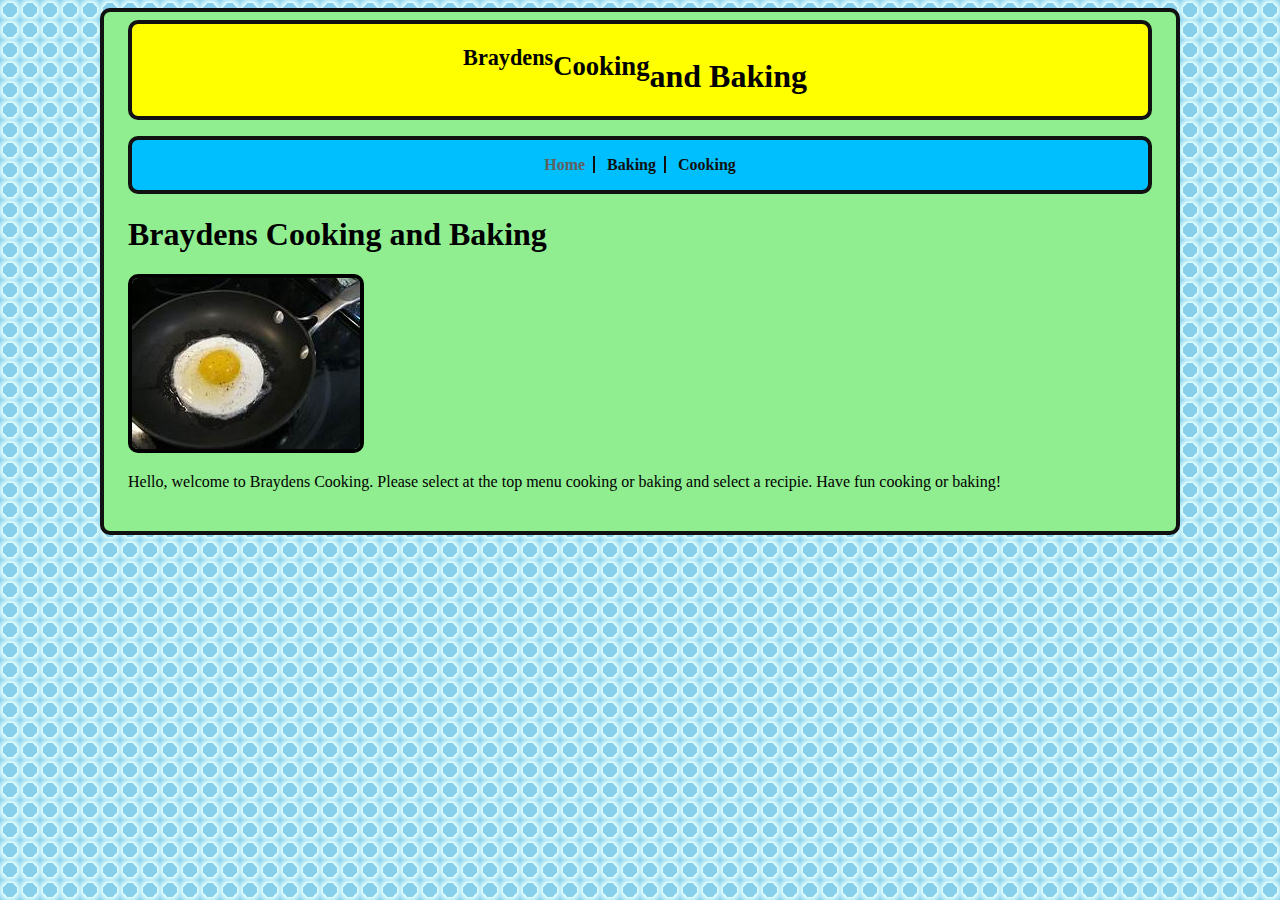
<file: index.html>
<!DOCTYPE html>
<html>
<head>
    <title>Braydens Cooking and Baking</title>
    <link type="text/css" rel="stylesheet" href="Css/my-first-stylesheet.css"/>
    </head>
    <body>
        <header>
            <h1 class="logo"><sup><sup>Braydens</sup>Cooking</sup>and Baking</h1>
        </header>
        <nav>
        <ul>
            <li class="selected">Home</li>
            <li><a href="baking.html">Baking</a></li>
            <li><a href="cooking.html">Cooking</a></li>
            </ul>
        </nav>
    <h1>Braydens Cooking and Baking</h1>
        <p><img src="Images/th.jpeg"/></p>
        <p>Hello, welcome to Braydens Cooking. Please select at the top menu cooking or baking and select a recipie. Have fun cooking or baking!
        </p>
    </body>
</html>
</file>
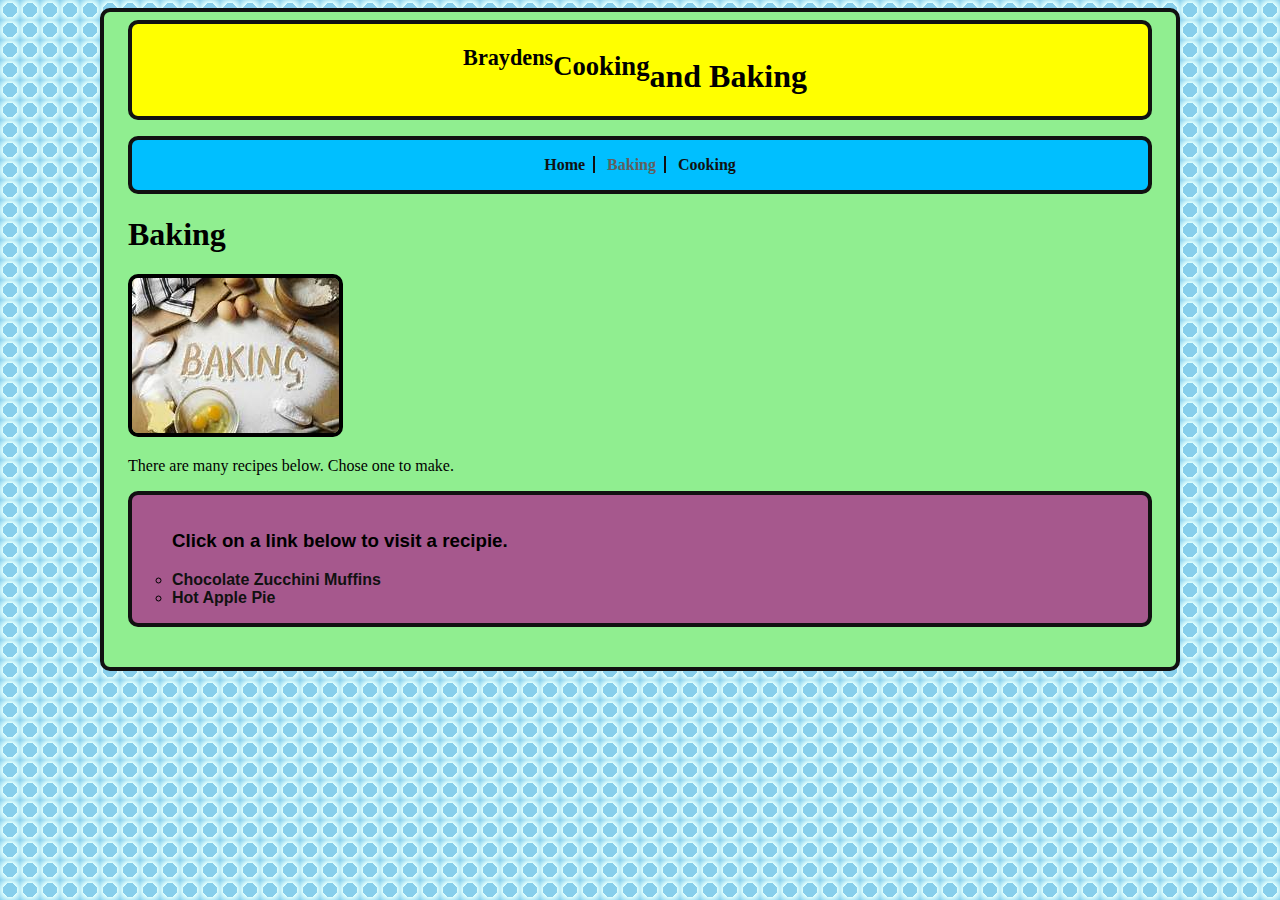
<file: baking.html>
<!DOCTYPE html>
<html>
<head>
    <title>Baking</title>
    <link type="text/css" rel="stylesheet" href="Css/my-first-stylesheet.css"/>
    </head>
    <body>
        <header>
        <h1 class="logo"><sup><sup>Braydens</sup>Cooking</sup>and Baking</h1>
        </header>
         <nav>
        <ul>
            <li><a href="index.html">Home</a></li>
            <li class="selected">Baking</li>
            <li><a href="cooking.html">Cooking</a></li>
            </ul>
        </nav>
    <h1>Baking</h1>
        <p><img src="Images/qwe.jpeg"alt="Baking Picture"/></p>
        <p>There are many recipes below. Chose one to make.</p>
        <baydon>
        <ul>
            <h3 class="list">Click on a link below to visit a recipie.</h3>
        <li><a href="chocolate%20zucchini%20mufins.html">Chocolate Zucchini Muffins</a></li>
            <li><a href="hot%20apple%20pie.html">Hot Apple Pie</a></li>
        </ul>
        </baydon>
    </body>
</html>
</file>
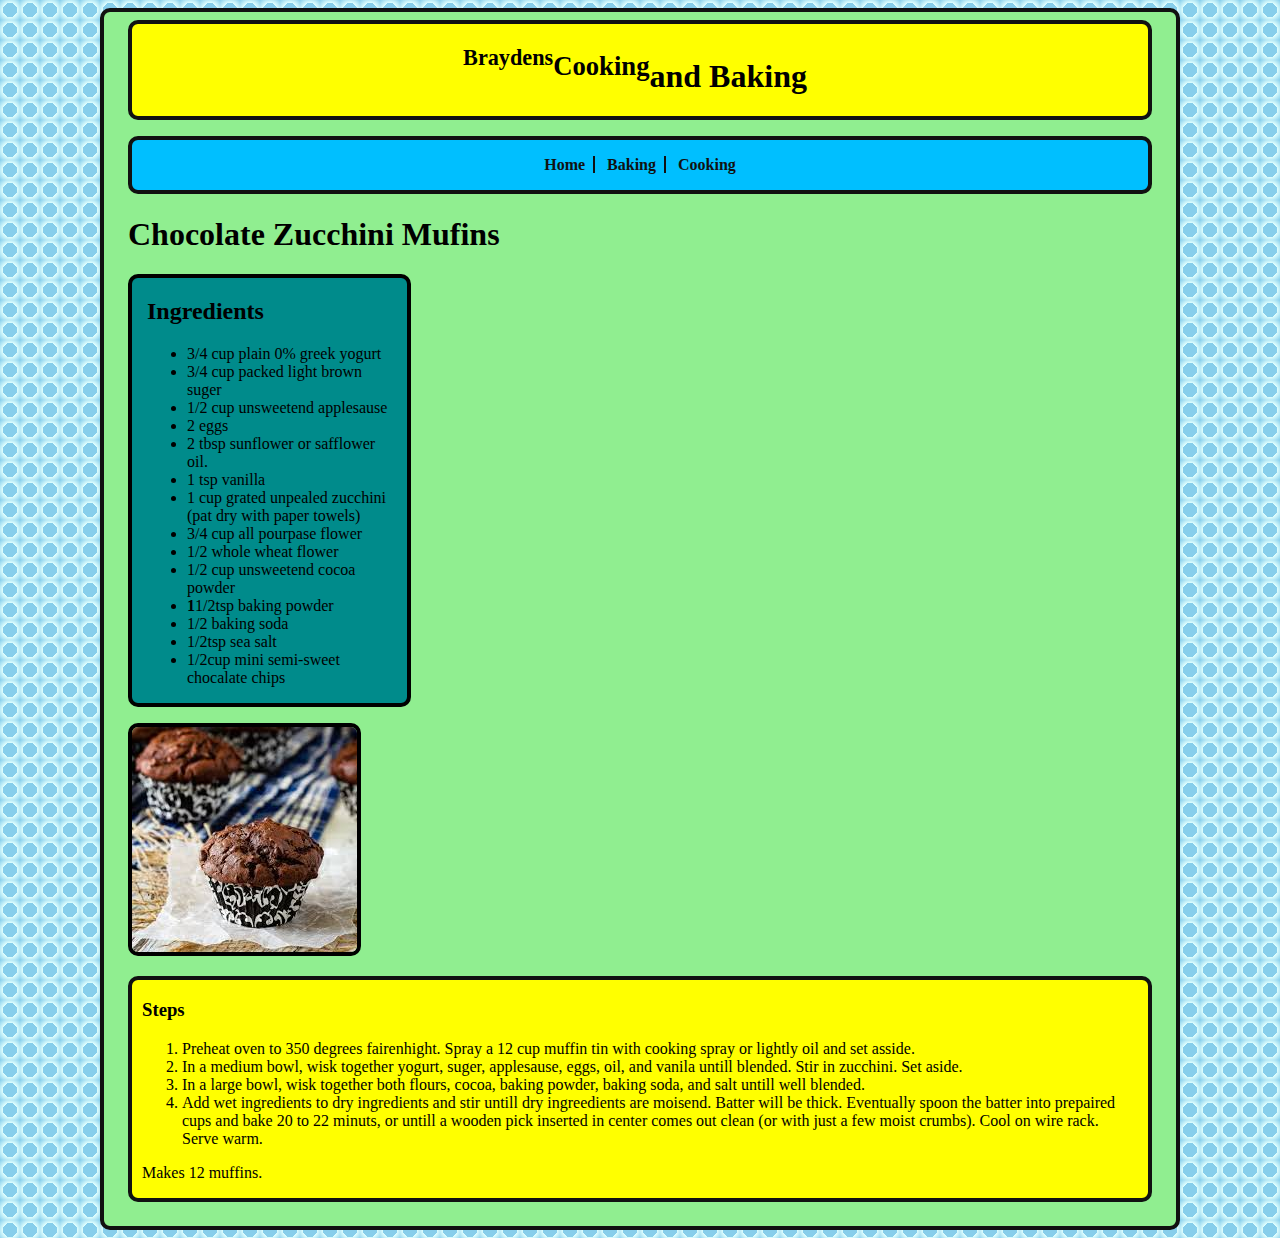
<file: chocolate zucchini mufins.html>
<!DOCTYPE html>
<html>
<head>
    <title>Chocolate Zucchini Muffins</title>
    <link type="text/css" rel="stylesheet" href="Css/my-first-stylesheet.css"/>
    </head>
    <body>
        <header>
        <h1 class="logo"><sup><sup>Braydens</sup>Cooking</sup>and Baking</h1>
        </header>
        <nav>
        <ul>
           <li><a href="index.html">Home</a></li> 
            <li><a href="baking.html">Baking</a></li>
            <li><a href="cooking.html">Cooking</a></li>
            </ul>
        </nav>
        <h1>Chocolate Zucchini Mufins</h1>
        <aside>
        <h2>Ingredients</h2>
            <ul>
            <li>3/4 cup plain 0% greek yogurt</li>
                <li>3/4 cup packed light brown suger</li>
                <li>1/2 cup unsweetend applesause</li>
                <li>2 eggs</li>
                <li>2 tbsp sunflower or safflower oil.</li>
                <li>1 tsp vanilla</li>
                <li>1 cup grated unpealed zucchini (pat dry with paper towels)</li>
                <li>3/4 cup all pourpase flower</li>
                <li>1/2 whole wheat flower</li>
                <li>1/2 cup unsweetend cocoa powder</li>
                <li><strong>1</strong>1/2tsp baking powder</li>
                <li>1/2 baking soda</li>
                <li>1/2tsp sea salt</li>
                <li>1/2cup mini semi-sweet chocalate chips</li>
            </ul>
        </aside>
        <p><img src="Images/hime.jpeg"/></p>
        <article>
        <h3>Steps</h3>
            <ol>
            <li>Preheat oven to 350 degrees fairenhight. Spray a 12 cup muffin tin with cooking spray or lightly oil and set asside.</li>
                <li>In a medium bowl, wisk together yogurt, suger, applesause, eggs, oil, and vanila untill blended. Stir in zucchini. Set aside.</li>
                <li>In a large bowl, wisk together both flours, cocoa, baking powder, baking soda, and salt untill well blended.</li>
                <li>Add wet ingredients to dry ingredients and stir untill dry ingreedients are moisend. Batter will be thick. Eventually spoon the batter into prepaired cups and bake 20 to 22 minuts, or untill a wooden pick inserted in center comes out clean (or with just a few moist crumbs). Cool on wire rack. Serve warm.</li>
            </ol>
            <p>Makes 12 muffins.</p>
        </article>
    </body>
</html>
</file>
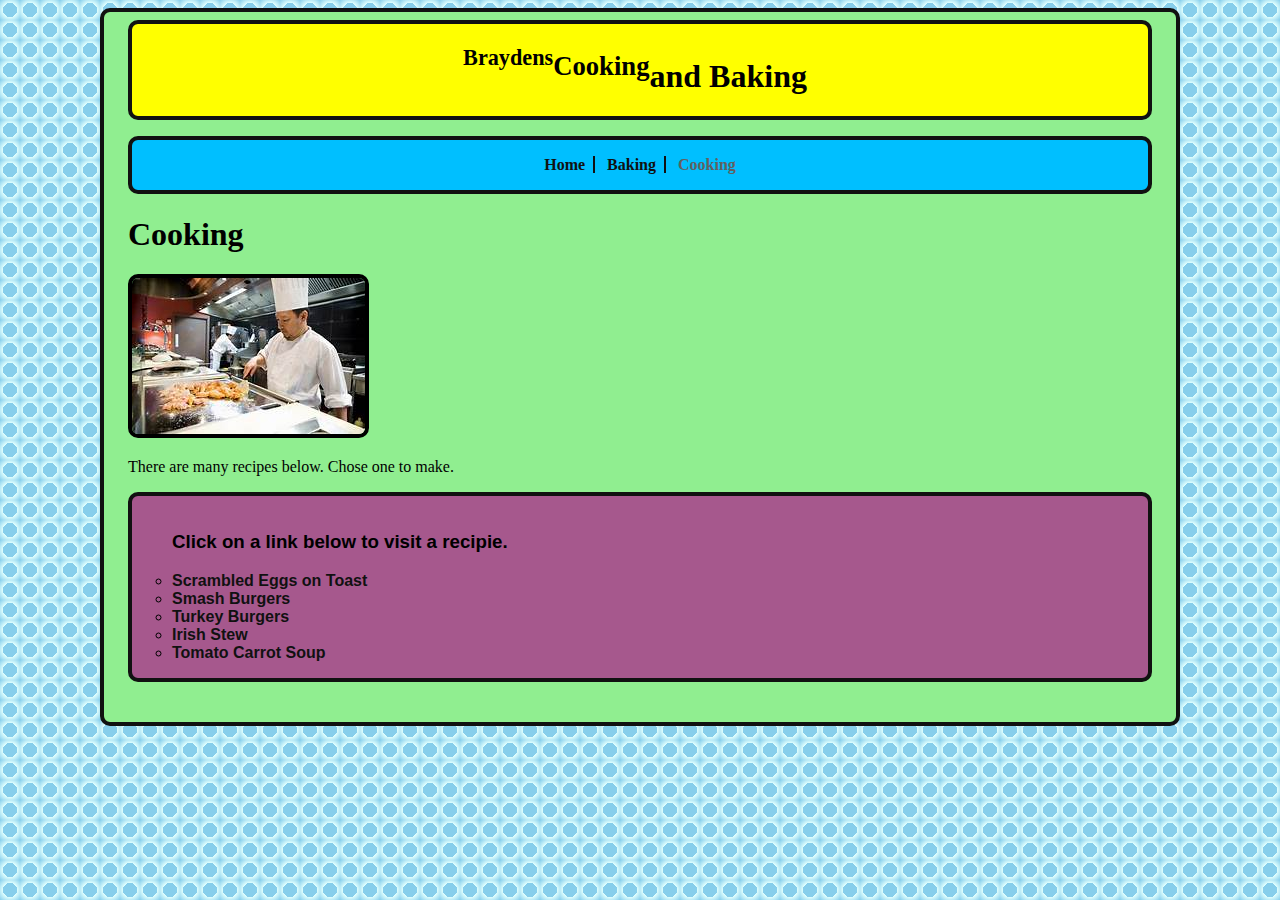
<file: cooking.html>
<!DOCTYPE html>
<html>
<head>
    <link type="text/css" rel="stylesheet" href="Css/my-first-stylesheet.css"/>
    <title>Cooking</title>
    </head>
    <body>
        <header>
        <h1 class="logo"><sup><sup>Braydens</sup>Cooking</sup>and Baking</h1>
        </header>
         <nav>
        <ul>
            <li><a href="index.html">Home</a></li>
            <li><a href="baking.html">Baking</a></li>
            <li class="selected">Cooking</li>
            </ul>
        </nav>
    <h1>Cooking</h1>
        <p><img src="Images/thed.jpeg"alt="Cooking Picture"/></p>
        <p>There are many recipes below. Chose one to make.</p>
        <baydon>
        <ul>
            <h3 class="list">Click on a link below to visit a recipie.</h3>
        <li><a href="scrambled%20eggs%20on%20toast.html">Scrambled Eggs on Toast</a></li>
          <li><a href="smash%20burgers.html">Smash Burgers</a></li>  
            <li><a href="turkey%20burgers.html">Turkey Burgers</a></li>
            <li><a href="irish%20stew.html">Irish Stew</a></li>
            <li><a href="Tomatosoup.html">Tomato Carrot Soup</a></li>
            </ul>
        </baydon>
    </body>
</html>
</file>
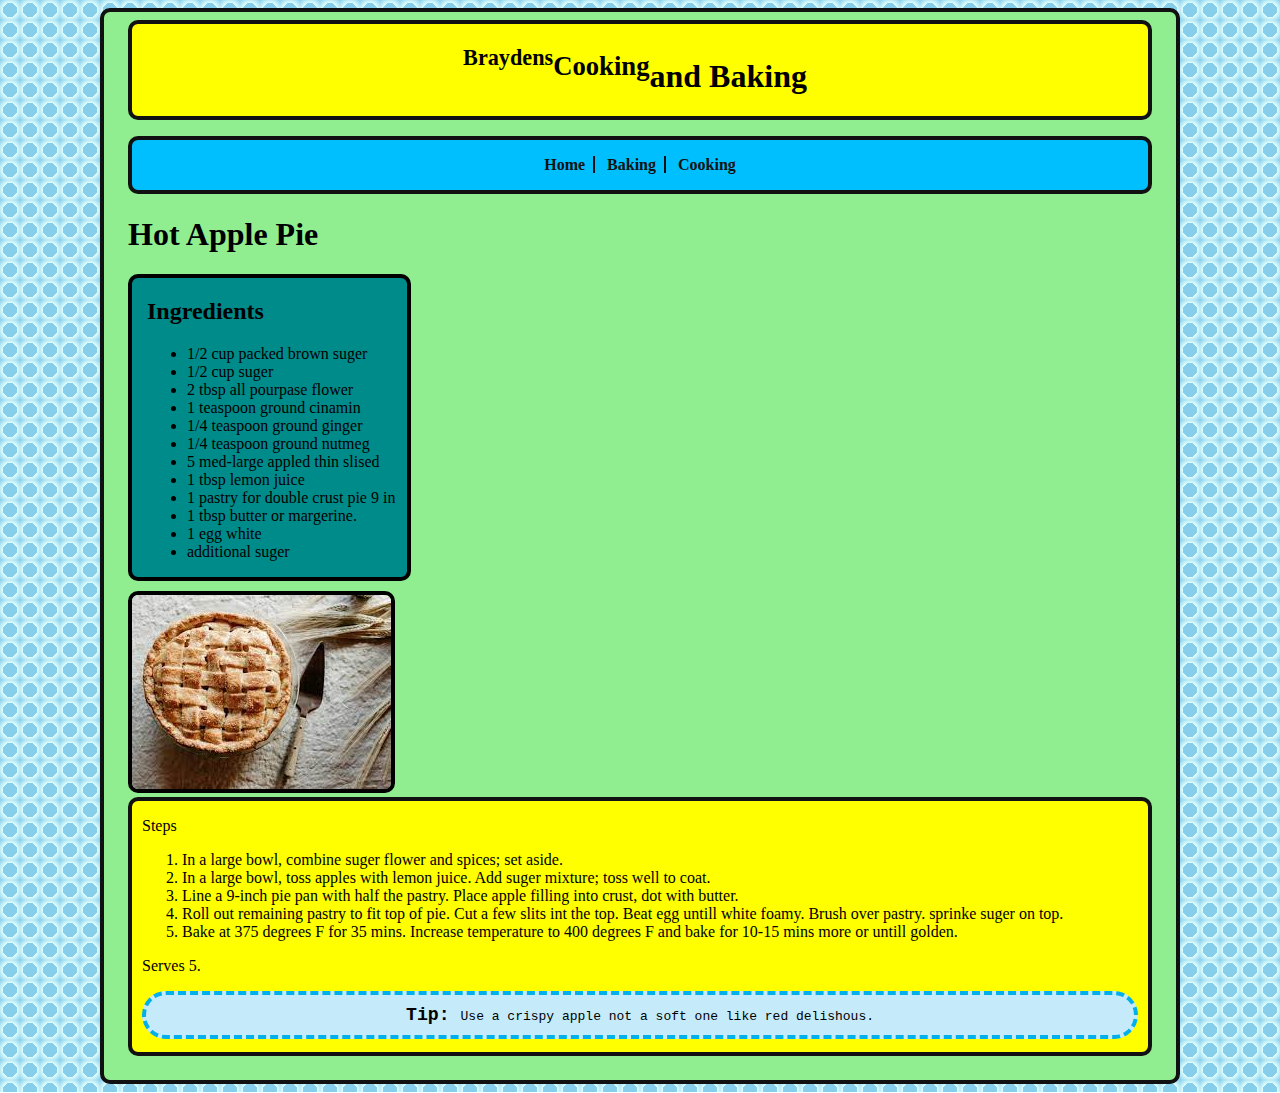
<file: hot apple pie.html>
<!DOCTYPE html>
<html>
<head>
    <title>Hot Apple Pie</title>
     <link type="text/css" rel="stylesheet" href="Css/my-first-stylesheet.css"/>
    </head>
    <body>
        <header>
        <h1 class="logo"><sup><sup>Braydens</sup>Cooking</sup>and Baking</h1>
        </header>
        <nav>
        <ul>
           <li><a href="index.html">Home</a></li> 
            <li><a href="baking.html">Baking</a></li>
            <li><a href="cooking.html">Cooking</a></li>
            </ul>
        </nav>
        <h1>Hot Apple Pie</h1>
        <aside>
        <h2>Ingredients</h2>
            <ul class="ingredients">
                <li>1/2 cup packed brown suger</li>
                <li>1/2 cup suger</li>
                <li>2 tbsp all pourpase flower</li>
                <li>1 teaspoon ground cinamin</li>
                <li>1/4 teaspoon ground ginger</li>
                <li>1/4 teaspoon ground nutmeg</li>
                <li>5 med-large appled thin slised</li>
                <li>1 tbsp lemon juice</li>
                <li>1 pastry for double crust pie 9 in</li>
                <li>1 tbsp butter or margerine.</li>
                <li>1 egg white</li>
                <li>additional suger</li>
            </ul>
        </aside>
        <img src="Images/pie.jpg" alt="picture of apple pie">
        <article>
        <p>Steps</p>
            <ol>
            <li>In a large bowl, combine suger flower and spices; set aside.</li>
                <li>In a large bowl, toss apples with lemon juice. Add suger mixture; toss well to coat.</li>
                <li>Line a 9-inch pie pan with half the pastry. Place apple filling into crust, dot with butter.</li>
                <li>Roll out remaining pastry to fit top of pie. Cut a few slits int the top. Beat egg untill white foamy. Brush over pastry. sprinke suger on top.</li>
                <li>Bake at 375 degrees F for 35 mins. Increase temperature to 400 degrees F and bake for 10-15 mins more or untill golden.</li>
            </ol>
            <p>Serves 5.</p>
            <p class="tip">Use a crispy apple not a soft one like red delishous.</p>
        </article>
    </body>
</html>
</file>
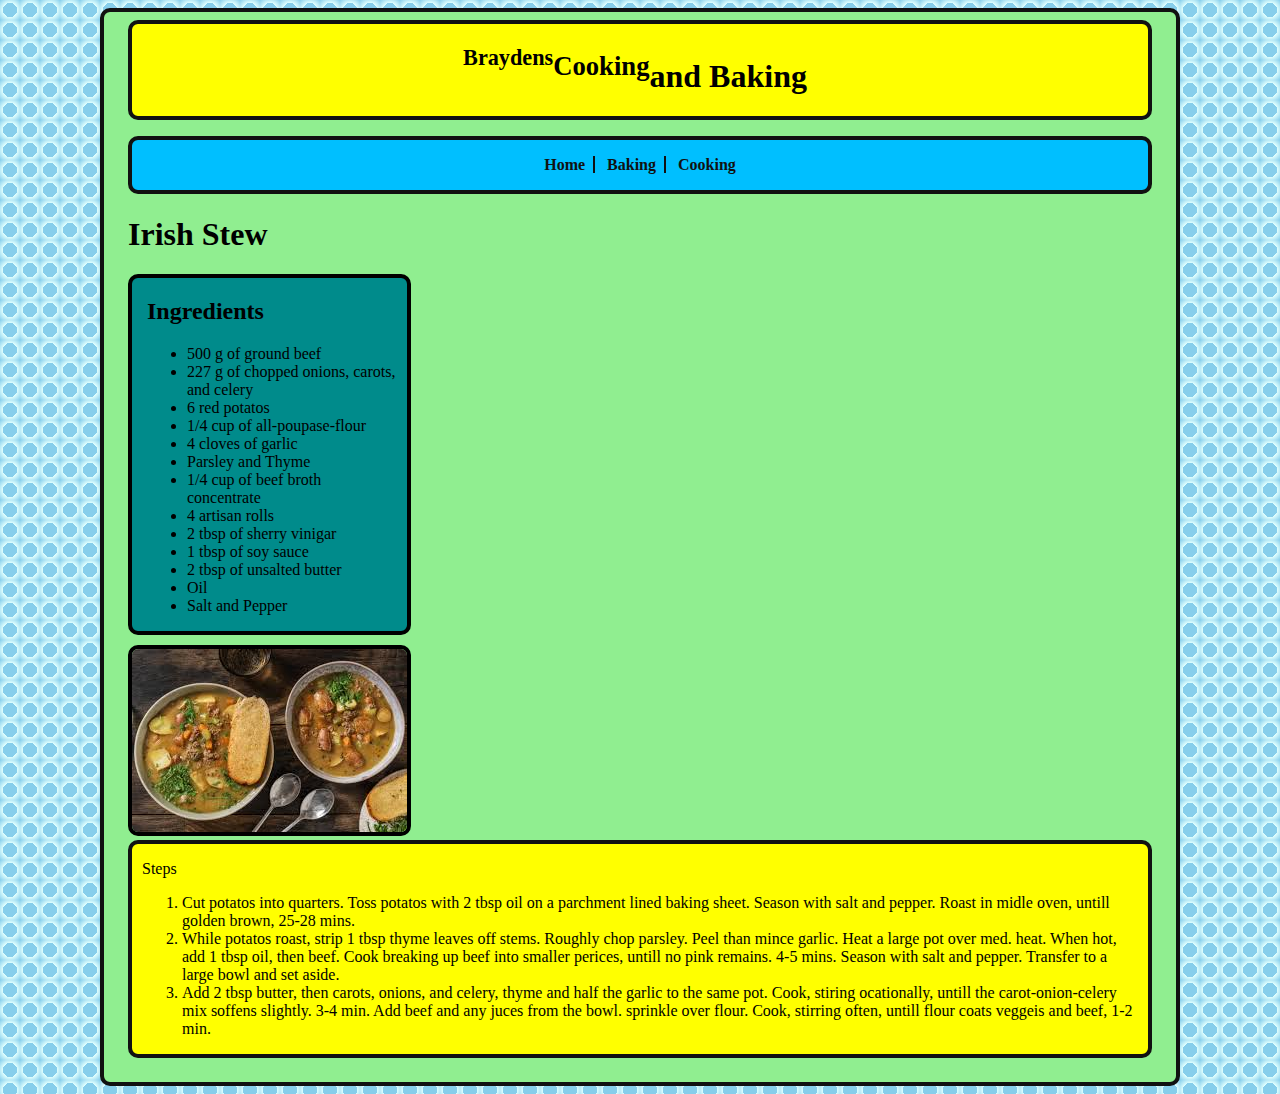
<file: irish stew.html>
<!DOCTYPE html>
<html>
<head>
    <title>Irish Stew</title>
     <link type="text/css" rel="stylesheet" href="Css/my-first-stylesheet.css"/>
    </head>
    <body>
        <header>
        <h1 class="logo"><sup><sup>Braydens</sup>Cooking</sup>and Baking</h1>
        </header>
        <nav>
        <ul>
           <li><a href="index.html">Home</a></li> 
            <li><a href="baking.html">Baking</a></li>
            <li><a href="cooking.html">Cooking</a></li>
            </ul>
        </nav>
        <h1>Irish Stew</h1>
        <aside>
        <h2>Ingredients</h2>
            <ul>
                <li>500 g of ground beef</li>
                <li>227 g of chopped onions, carots, and celery</li>
                <li>6 red potatos</li>
                <li>1/4 cup of all-poupase-flour</li>
                <li>4 cloves of garlic</li>
                <li>Parsley and Thyme</li>
                <li>1/4 cup of beef broth concentrate</li>
                <li>4 artisan rolls</li>
                <li>2 tbsp of sherry vinigar</li>
                <li>1 tbsp of soy sauce</li>
                <li>2 tbsp of unsalted butter</li>
                <li>Oil</li>
                <li>Salt and Pepper</li>
            </ul>
        </aside>
        <img src="Images/baydon.jpeg" alt="picture of irish stew">
        <article>
        <p>Steps</p>
            <ol>
            <li>Cut potatos into quarters. Toss potatos with 2 tbsp oil on a parchment lined baking sheet. Season with salt and pepper. Roast in midle oven, untill golden brown, 25-28 mins.</li>
                <li>While potatos roast, strip 1 tbsp thyme leaves off stems. Roughly chop parsley. Peel than mince garlic. Heat a large pot over med. heat. When hot, add 1 tbsp oil, then beef. Cook breaking up beef into smaller perices, untill no pink remains. 4-5 mins. Season with salt and pepper. Transfer to a large bowl and set aside.</li>
                <li>Add 2 tbsp butter, then carots, onions, and celery, thyme and half the garlic to the same pot. Cook, stiring ocationally, untill the carot-onion-celery mix soffens slightly. 3-4 min. Add beef and any juces from the bowl. sprinkle over flour. Cook, stirring often, untill flour coats veggeis and beef, 1-2 min.</li>
            </ol>
            </article>
    </body>
</html>
</file>
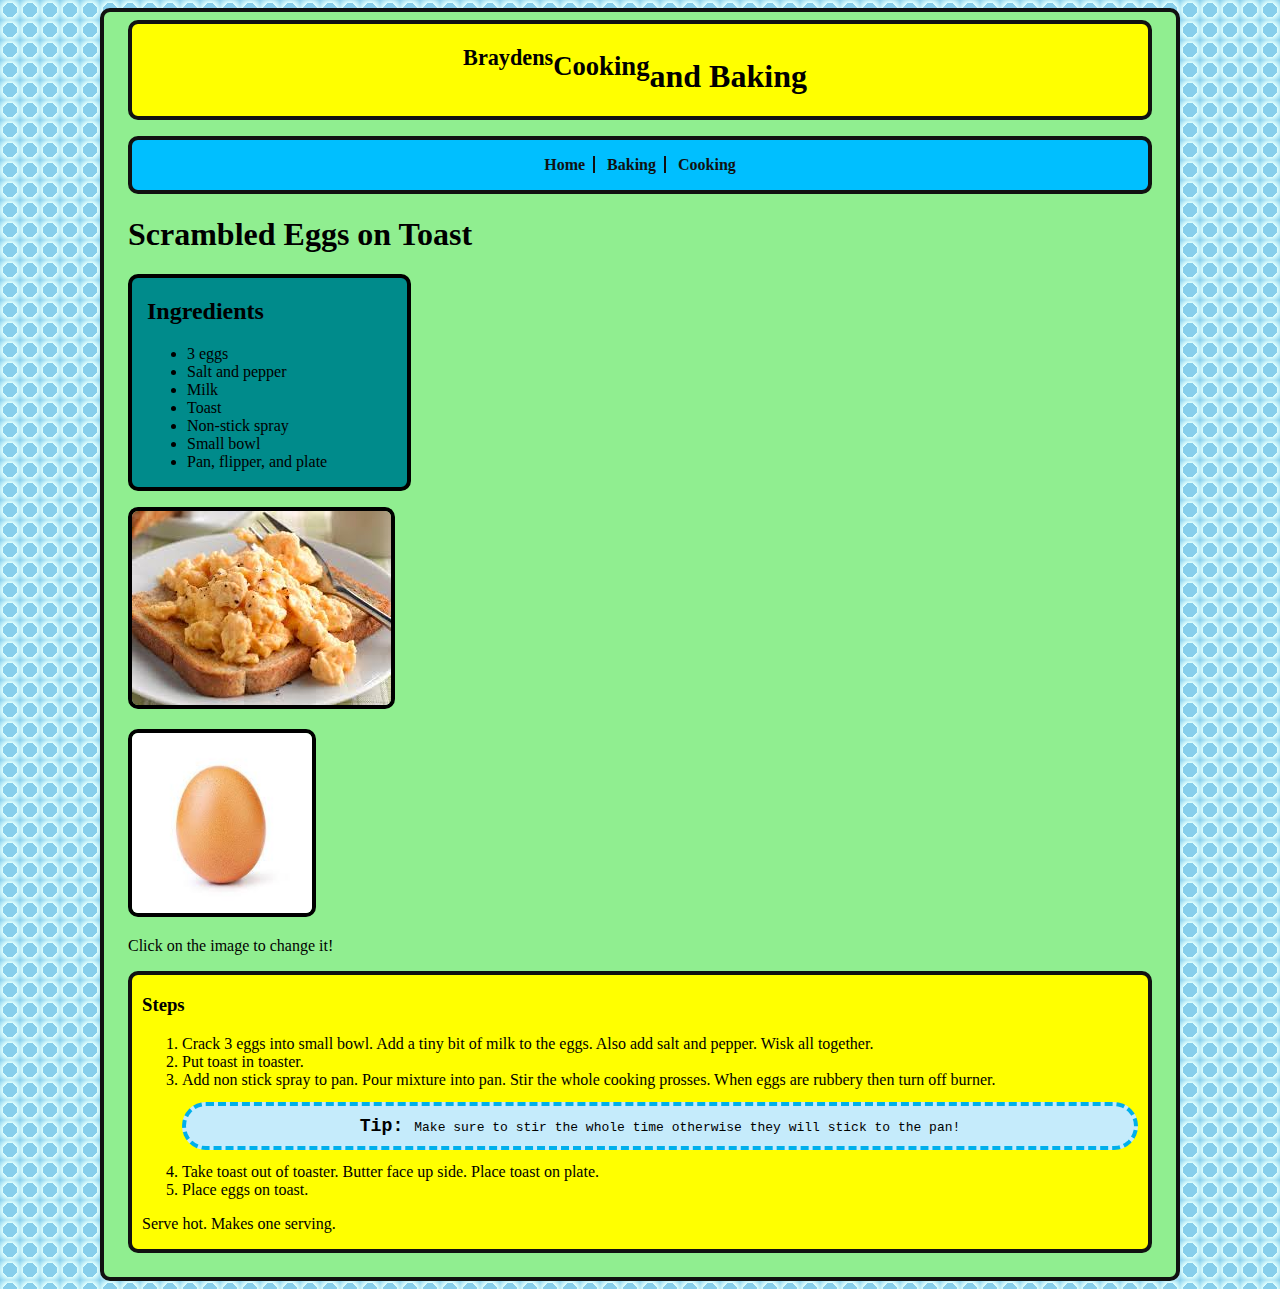
<file: scrambled eggs on toast.html>
<!DOCTYPE html>
<html>
<head>
    <title>Scrambled Eggs on Toast</title>
     <link type="text/css" rel="stylesheet" href="Css/my-first-stylesheet.css"/>
    </head>
    <body>
        <header>
        <h1 class="logo"><sup><sup>Braydens</sup>Cooking</sup>and Baking</h1>
        </header>
        <nav>
        <ul>
           <li><a href="index.html">Home</a></li> 
            <li><a href="baking.html">Baking</a></li>
            <li><a href="cooking.html">Cooking</a></li>
            </ul>
        </nav>
        <h1>Scrambled Eggs on Toast</h1>
        <aside>
        <h2>Ingredients</h2>
            <ul>
            <li>3 eggs</li>
                <li>Salt and pepper</li>
                <li>Milk</li>
                <li>Toast</li>
                <li>Non-stick spray</li>
                <li>Small bowl</li>
                <li>Pan, flipper, and plate</li>
            </ul>
            </aside>
        
        <p><img src="Images/iam.jpeg"/></p>
        <img id="display-image" onclick="swapImage()" src="Images/download.jpeg" width="180" height="180"/>
        <p>Click on the image to change it!</p>
        <script>
        function swapImage() {
            var imageDisplayed = document.getElementById('display-image');if (imageDisplayed.src.match("images/download.jpeg")) {
                imageDisplayed.src = "images/download 2.jpeg";
            }
            else {
                imageDisplayed.src = "images/download.jpeg";
            }
        }
        </script>
        <article>
        <h3>Steps</h3>
            <ol>
            <li>Crack 3 eggs into small bowl. Add a tiny bit of milk to the eggs. Also add salt and pepper. Wisk all together.</li>
                <li>Put toast in toaster.</li>
                <li>Add non stick spray to pan. Pour mixture into pan. Stir the whole cooking prosses. When eggs are rubbery then turn off burner.</li>
                <asside>
                    <section>
                    <p class="tip">Make sure to stir the whole time otherwise they will stick to the pan!</p>
                    </section>
                </asside>
                <li>Take toast out of toaster. Butter face up side. Place toast on plate.</li>
                <li>Place eggs on toast.</li>
            </ol>
            <p>Serve hot. Makes one serving.</p>
        </article>
    </body>
</html>
</file>
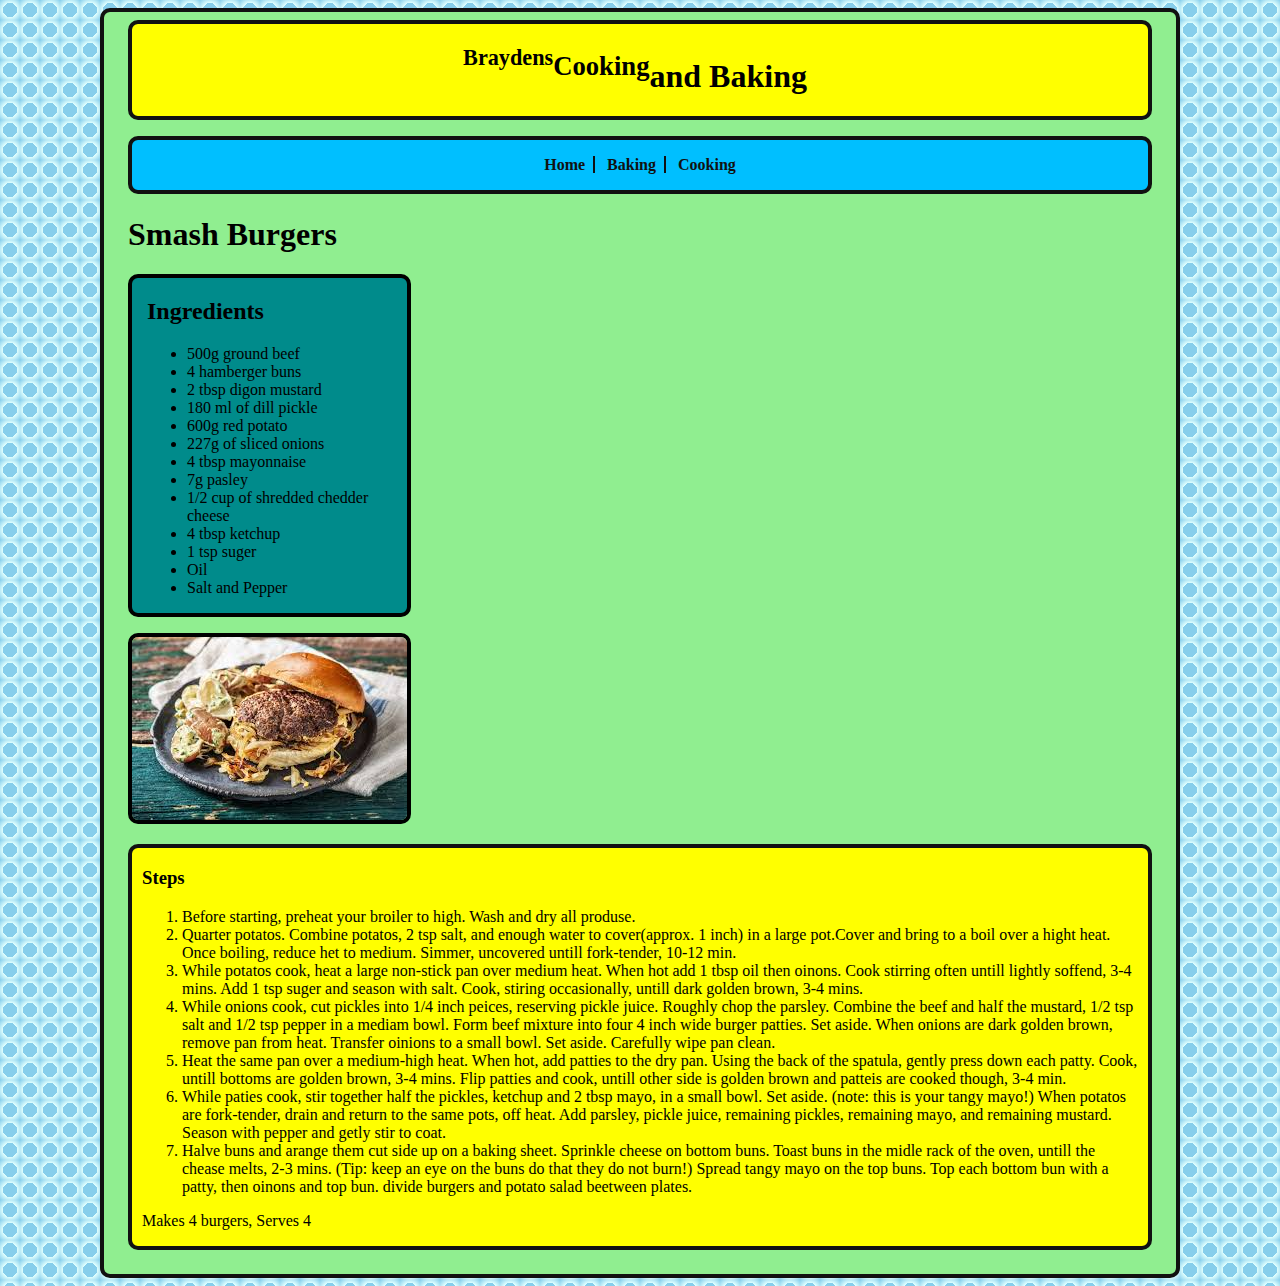
<file: smash burgers.html>
<!DOCTYPE html>
<html>
<head>
    <title>Smash Burgers</title>
     <link type="text/css" rel="stylesheet" href="Css/my-first-stylesheet.css"/>
    </head>
    <body>
        <header>
        <h1 class="logo"><sup><sup>Braydens</sup>Cooking</sup>and Baking</h1>
        </header>
        <nav>
        <ul>
           <li><a href="index.html">Home</a></li> 
            <li><a href="baking.html">Baking</a></li>
            <li><a href="cooking.html">Cooking</a></li>
            </ul>
        </nav>
        <h1>Smash Burgers</h1>
        <aside>
        <h2>Ingredients</h2>
            <ul>
            <li>500g ground beef</li>
                <li>4 hamberger buns</li>
                <li>2 tbsp digon mustard</li>
                <li>180 ml of dill pickle</li>
                <li>600g red potato</li>
                <li>227g of sliced onions</li>
                <li>4 tbsp mayonnaise</li>
                <li>7g pasley</li>
                <li>1/2 cup of shredded chedder cheese</li>
                <li>4 tbsp ketchup</li>
                <li>1 tsp suger</li>
                <li>Oil</li>
                <li>Salt and Pepper</li>
            </ul>
        </aside>
        <p><img src="Images/sinin.jpeg"/></p>
        <article>
        <h3>Steps</h3>
            <ol>
            <li>Before starting, preheat your broiler to high. Wash and dry all produse. </li>
                <li>Quarter potatos. Combine potatos, 2 tsp salt, and enough water to cover(approx. 1 inch) in a large pot.Cover and bring to a boil over a hight heat. Once boiling, reduce het to medium. Simmer, uncovered untill fork-tender, 10-12 min.</li>
                <li>While potatos cook, heat a large non-stick pan over medium heat. When hot add 1 tbsp oil then oinons. Cook stirring often untill lightly soffend, 3-4 mins. Add 1 tsp suger and season with salt. Cook, stiring occasionally, untill dark golden brown, 3-4 mins.</li>
                <li>While onions cook, cut pickles into 1/4 inch peices, reserving pickle juice. Roughly chop the parsley. Combine the beef and half the mustard, 1/2 tsp salt and 1/2 tsp pepper in a mediam bowl. Form beef mixture into four 4 inch wide burger patties. Set aside. When onions are dark golden brown, remove pan from heat. Transfer oinions to a small bowl. Set aside. Carefully wipe pan clean.</li>
                <li>Heat the same pan over a medium-high heat. When hot, add patties to the dry pan. Using the back of the spatula, gently press down each patty. Cook, untill bottoms are golden brown, 3-4 mins. Flip patties and cook, untill other side is golden brown and patteis are cooked though, 3-4 min.</li>
                <li>While paties cook, stir together half the pickles, ketchup and 2 tbsp mayo, in a small bowl. Set aside. (note: this is your tangy mayo!) When potatos are fork-tender, drain and return to the same pots, off heat. Add parsley, pickle juice, remaining pickles, remaining mayo, and remaining mustard. Season with pepper and getly stir to coat.</li>
                <li>Halve buns and arange them cut side up on a baking sheet. Sprinkle cheese on bottom buns. Toast buns in the midle rack of the oven, untill the chease melts, 2-3 mins. (Tip: keep an eye on the buns do that they do not burn!) Spread tangy mayo on the top buns. Top each bottom bun with a patty, then oinons and top bun. divide burgers and potato salad beetween plates.</li>
            </ol>
            <p>Makes 4 burgers, Serves 4</p>
        </article>
    </body>
</html>
</file>
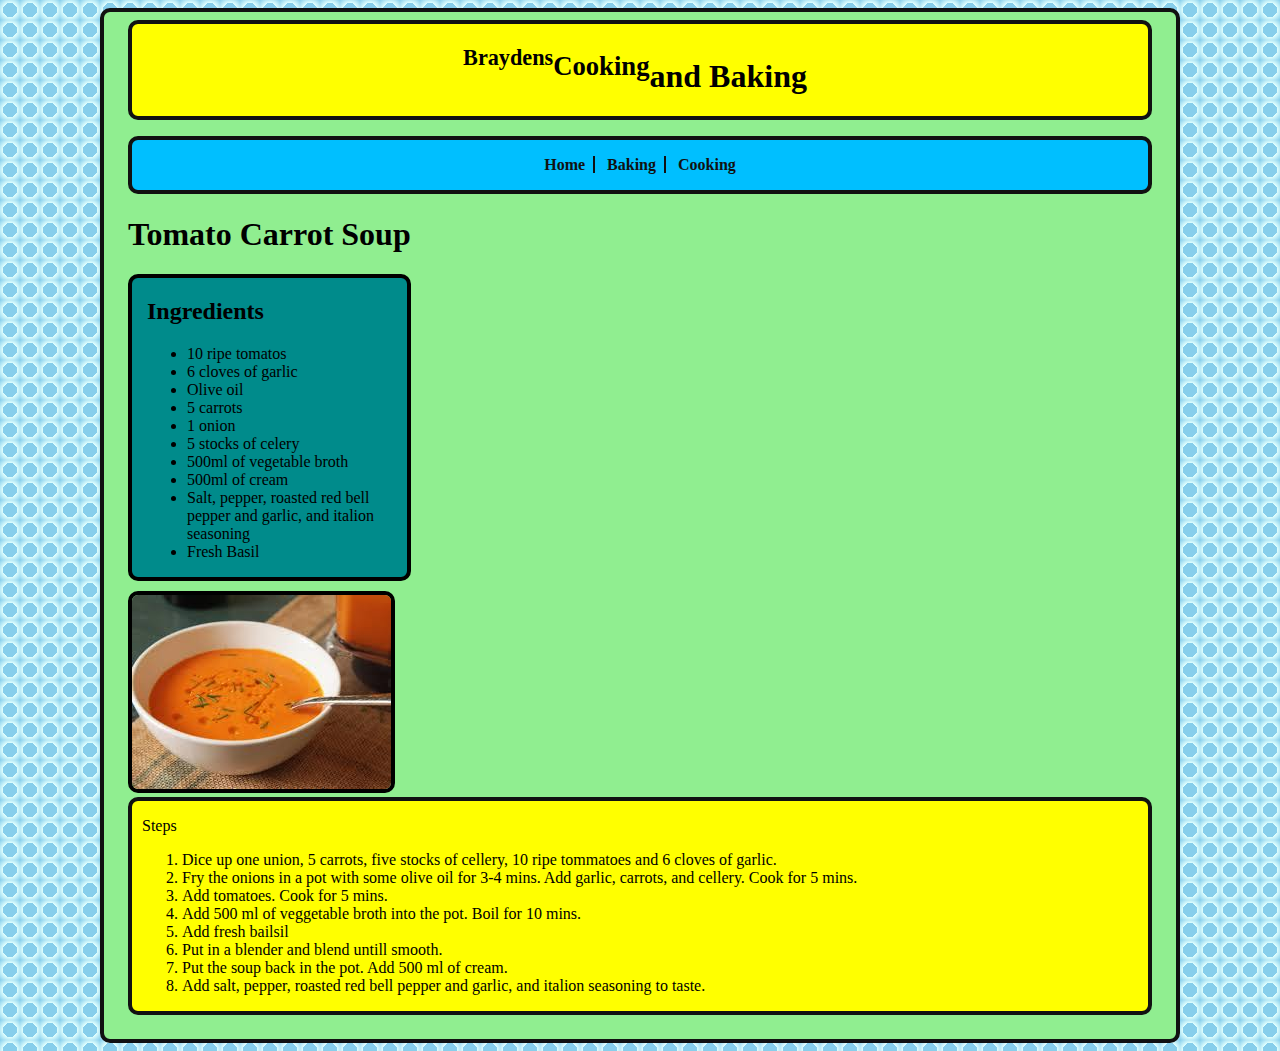
<file: Tomatosoup.html>
<!DOCTYPE html>
<html>
<head>
    <title>Tomato Carrot Soup</title>
     <link type="text/css" rel="stylesheet" href="Css/my-first-stylesheet.css"/>
    </head>
    <body>
        <header>
        <h1 class="logo"><sup><sup>Braydens</sup>Cooking</sup>and Baking</h1>
        </header>
        <nav>
        <ul>
           <li><a href="index.html">Home</a></li> 
            <li><a href="baking.html">Baking</a></li>
            <li><a href="cooking.html">Cooking</a></li>
            </ul>
        </nav>
        <h1>Tomato Carrot Soup</h1>
        <aside>
        <h2>Ingredients</h2>
            <ul>
                <li>10 ripe tomatos</li>
                <li>6 cloves of garlic</li>
                <li>Olive oil</li>
                <li>5 carrots</li>
                <li>1 onion</li>
                <li>5 stocks of celery</li>
                <li>500ml of vegetable broth</li>
                <li>500ml of cream</li>
                <li>Salt, pepper, roasted red bell pepper and garlic, and italion seasoning</li>
                <li>Fresh Basil</li>
            </ul>
        </aside>
        <section>
        <img src="Images/soup.jpg" alt="picture of tomato soup"/>
        <article>
        <p>Steps</p>
            <ol>
                <li>Dice up one union, 5 carrots, five stocks of cellery, 10 ripe tommatoes and 6 cloves of garlic.</li>
                <li>Fry the onions in a pot with some olive oil for 3-4 mins. Add garlic, carrots, and cellery. Cook for 5 mins.</li>
                <li>Add tomatoes. Cook for 5 mins.</li>
                <li>Add 500 ml of veggetable broth into the pot. Boil for 10 mins.</li>
                <li>Add fresh bailsil</li>
                <li>Put in a blender and blend untill smooth.</li>
                <li>Put the soup back in the pot. Add 500 ml of cream.</li>
                <li>Add salt, pepper, roasted red bell pepper and garlic, and italion seasoning to taste.</li>
            </ol>
            <p></p>
        </article>
    </body>
</html>
</file>
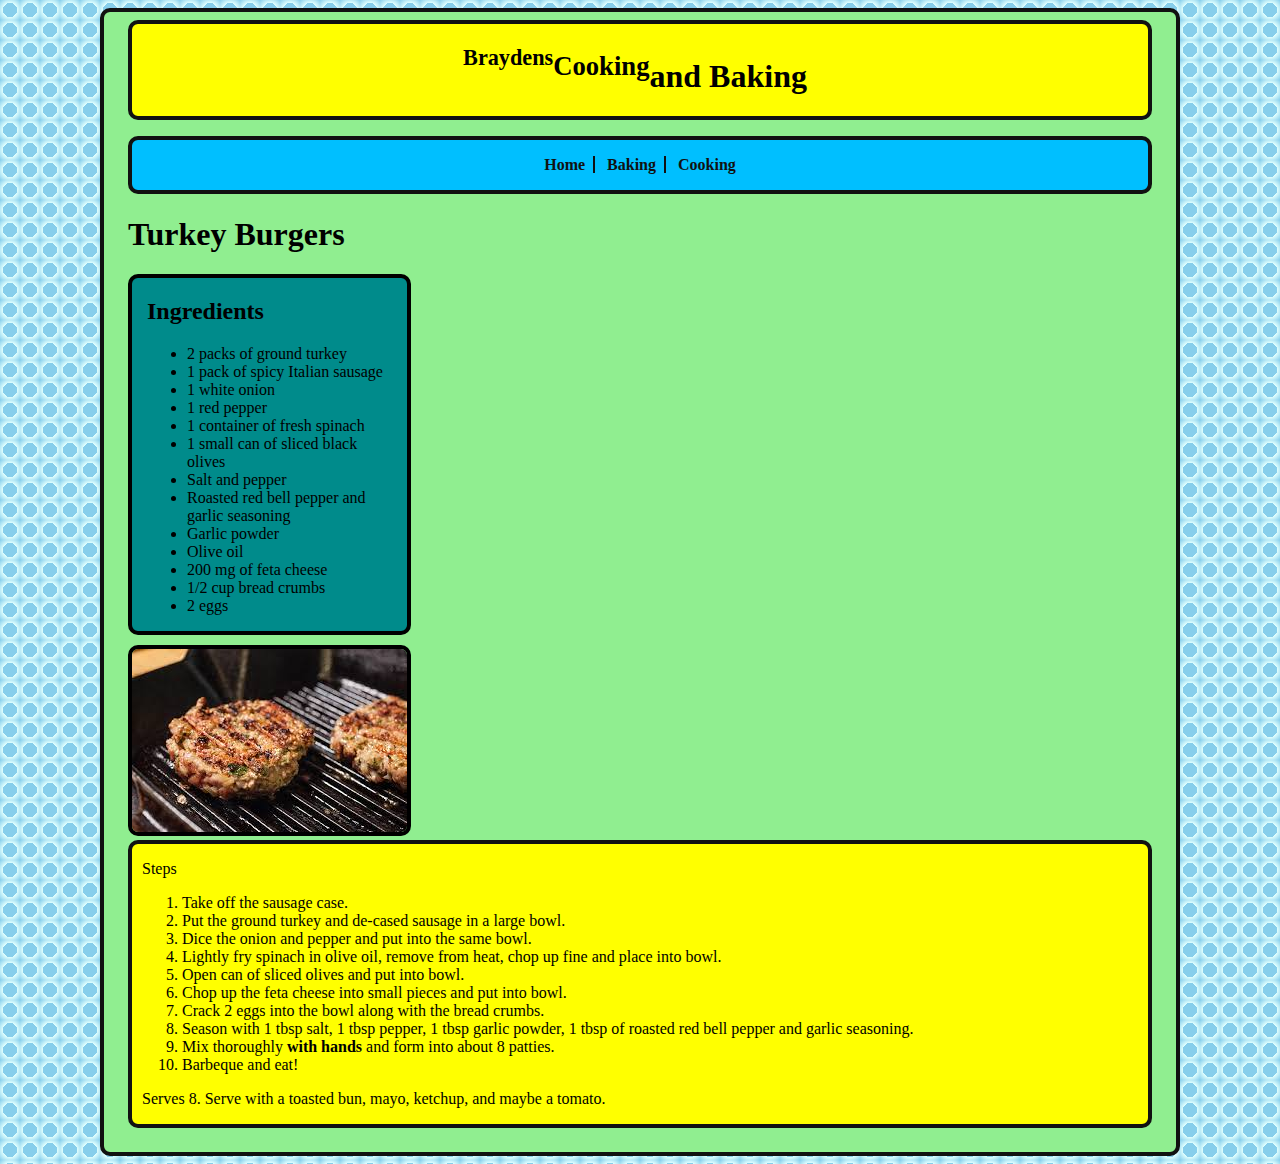
<file: turkey burgers.html>
<!DOCTYPE html>
<html>
<head>
    <title>Turkey Burgers</title>
     <link type="text/css" rel="stylesheet" href="Css/my-first-stylesheet.css"/>
    </head>
    <body>
        <header>
        <h1 class="logo"><sup><sup>Braydens</sup>Cooking</sup>and Baking</h1>
        </header>
        <nav>
        <ul>
           <li><a href="index.html">Home</a></li> 
            <li><a href="baking.html">Baking</a></li>
            <li><a href="cooking.html">Cooking</a></li>
            </ul>
        </nav>
        <h1>Turkey Burgers</h1>
        <aside>
        <h2>Ingredients</h2>
            <ul>
            <li>2 packs of ground turkey</li>
                <li>1 pack of spicy Italian sausage</li>
                <li>1 white onion</li>
                <li>1 red pepper</li>
                <li>1 container of fresh spinach</li>
                <li>1 small can of sliced black olives</li>
                <li>Salt and pepper</li>
                <li>Roasted red bell pepper and garlic seasoning</li>
                <li>Garlic powder</li>
                <li>Olive oil</li>
                <li>200 mg of feta cheese</li>
                <li>1/2 cup bread crumbs</li>
                <li>2 eggs</li>
            </ul>
        </aside>
        <img src="Images/tbur.jpeg" alt="picture of turkey burgers"/>
        <article>
        <p>Steps</p>
            <ol>
            <li>Take off the sausage case.</li>
                <li>Put the ground turkey and de-cased sausage in a large bowl.</li>
                <li>Dice the onion and pepper and put into the same bowl.</li>
                <li>Lightly fry spinach in olive oil, remove from heat, chop up fine and place into bowl.</li>
                <li>Open can of sliced olives and put into bowl.</li>
                <li>Chop up the feta cheese into small pieces and put into bowl.</li>
                <li>Crack 2 eggs into the bowl along with the bread crumbs.</li>
                <li>Season with 1 tbsp salt, 1 tbsp pepper, 1 tbsp garlic powder, 1 tbsp of roasted red bell pepper and garlic seasoning.</li>
                <li>Mix thoroughly <strong>with hands</strong> and form into about 8 patties.</li>
                <li>Barbeque and eat!</li>
            </ol>
            <p>Serves 8. Serve with a toasted bun, mayo, ketchup, and maybe a tomato.</p>
        </article>
    </body>
</html>
</file>
<file: Css/my-first-stylesheet.css>
body {
    background-color:lightgreen;
    font-family: cursive;
    margin-left: auto;
    margin-right: auto;
    max-width: 1024px;
    min-width: 256px;
    padding-top: 8px;
    padding-bottom: 24px;
    padding-left: 24px;
    padding-right: 24px;
    border: 4px solid #111111;
    border-radius: 10px;
}
html {
    background: radial-gradient(circle, skyblue 50%, LightCyan 50%, SkyBlue);
    background-size: 20px 20px;
}
nav ul {
    list-style-type: none;
    background-color: deepskyblue;
    border: 4px solid #111111;
    border-radius: 10px;
    font-family: fantasy;
    font-weight: bolder;
    padding: 16px;
    text-align: center;
}
nav ul li{
    display: inline;
    border-right: 2px solid #111111;
    padding-right: 8px;
    padding-left: 8px;
}
nav ul li:last-child {
    border-right: none;
    
}
nav ul li a {
    text-decoration: none;
    color: #111111
}
nav li.selected{
    color: #606060
}
nav li a:hover {
    text-decoration: underline;
}
nav li a:active {
    text-decoration: underline;
    background-color: purple;
    color: white;
    border-radius: 7.5px;
    border: 2px solid #111111
}
baydon h3.list {
    background-color: #a6588d;
    font-family: sans-serif;
    font-weight: bolder;
    text-align: left;
    padding-left: 0px;
    text-decoration-color: lightblue
}
baydon ul {
    list-style-type: circle;
    border: 4px solid #111111;
    background-color: #a6588d;
    border-radius: 10px;
    font-family: sans-serif;
    font-weight: bolder;
    padding: 16px;
    text-align: left;
    padding-left: 40px;
    text-decoration-color: lightblue
}
baydon li a:visited {
    color: lightblue
}
baydon li a:unvisited {
    color: lightblue
}
baydon ul li a {
    text-decoration: none;
    color: #111111
}
baydon li a:hover {
    text-decoration: underline;
    text-decoration-color: lightblue
}
article {
    background-color: yellow;
    border: 4px solid #111111;
    border-radius: 10px;
    padding-left: 5px;
    text-align: left;
    padding-left: 10px;
    padding-right: 10px
}
header {
    background-color: yellow;
    padding-left: 10px;
    border: 4px solid #111111;
    border-radius: 10px;
    margin-bottom: none;
    padding-right: 20px;
}
img {
    border: 4px solid #000000;
    border-radius: 10px;
}
p.tip {
    border: 4px dashed #00afeb;
    border-radius: 100px;
    padding: 10px;
    background-color: #c5ebfb;
    font-size: 100%;
    text-align: center;
    font-family: monospace
    
}
p.tip::before {
    color: black;
    content: "Tip: ";
    font-weight: bolder;
    font-size: 140%;
    font-family: monospace
}
h1.logo {
    text-align: center;
}
aside {
    background-color: darkcyan;
    border: solid black 4px;
    border-radius: 10px;
    margin-bottom: 10px;
    padding-left: 15px;
    padding-right: 10px;
    max-width: 250px
}
p.warning {
    border: 4px dashed #111111;
    border-radius: 35px;
    padding: 10px;
    background-color: #db5b4b;
    font-size: 100%;
    text-align: center;
    font-family: monospace
    
}
p.warning::before {
    color: black;
    content: "Warning: ";
    font-weight: bolder;
    font-size: 140%;
    font-family: monospace
</file>
